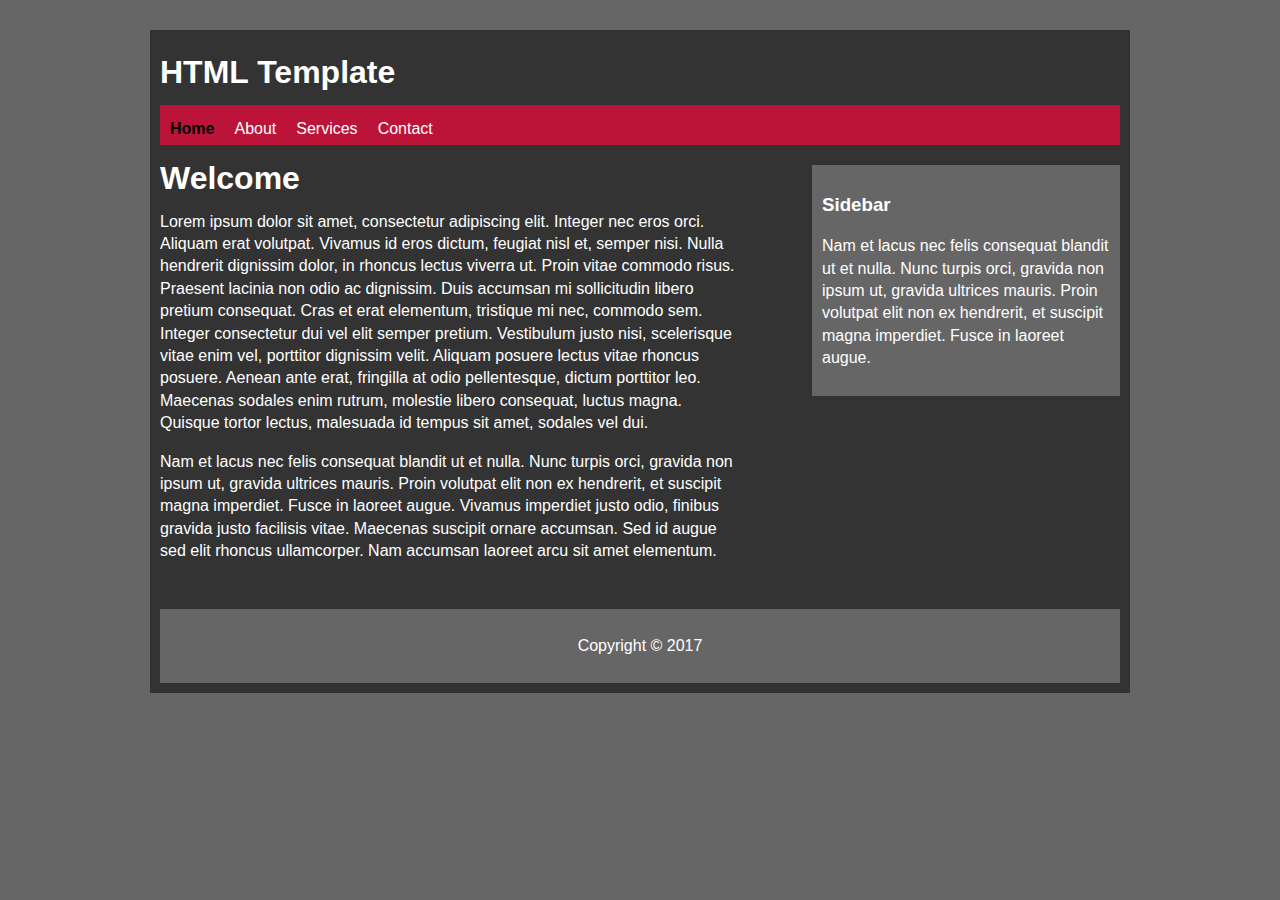
<file: index.html>
<!DOCTYPE html>
<html>
	<head>
		<title>Home | Simple HTML Template</title>
		<link rel="stylesheet" href="style.css">
	</head>
	<body>
		<div id="container">
			<div id="header">
				<h1>HTML Template</h1>
			</div>

			<div id="nav">
				<ul>
					<li><a class="active" href="index.html">Home</a></li>
					<li><a href="about.html">About</a></li>
					<li><a href="services.html">Services</a></li>
					<li><a href="contact.html">Contact</a></li>
				</ul>
			</div>

			<div id="main">
				<h1>Welcome</h1>
				<p>Lorem ipsum dolor sit amet, consectetur adipiscing elit. Integer nec eros orci. Aliquam erat volutpat. Vivamus id eros dictum, feugiat nisl et, semper nisi. Nulla hendrerit dignissim dolor, in rhoncus lectus viverra ut. Proin vitae commodo risus. Praesent lacinia non odio ac dignissim. Duis accumsan mi sollicitudin libero pretium consequat. Cras et erat elementum, tristique mi nec, commodo sem. Integer consectetur dui vel elit semper pretium. Vestibulum justo nisi, scelerisque vitae enim vel, porttitor dignissim velit. Aliquam posuere lectus vitae rhoncus posuere. Aenean ante erat, fringilla at odio pellentesque, dictum porttitor leo. Maecenas sodales enim rutrum, molestie libero consequat, luctus magna. Quisque tortor lectus, malesuada id tempus sit amet, sodales vel dui.</p>
				<p>
				Nam et lacus nec felis consequat blandit ut et nulla. Nunc turpis orci, gravida non ipsum ut, gravida ultrices mauris. Proin volutpat elit non ex hendrerit, et suscipit magna imperdiet. Fusce in laoreet augue. Vivamus imperdiet justo odio, finibus gravida justo facilisis vitae. Maecenas suscipit ornare accumsan. Sed id augue sed elit rhoncus ullamcorper. Nam accumsan laoreet arcu sit amet elementum.</p>
			</div>

			<div id="sidebar">
				<h3>Sidebar</h3>
				<p>
					Nam et lacus nec felis consequat blandit ut et nulla. Nunc turpis orci, gravida non ipsum ut, gravida ultrices mauris. Proin volutpat elit non ex hendrerit, et suscipit magna imperdiet. Fusce in laoreet augue.
				</p>
			</div>

			<div class="clr"></div>

			<div id="footer">
				<p>Copyright &copy; 2017</p>
			</div>
		</div>
	</body>
</html>
</file>
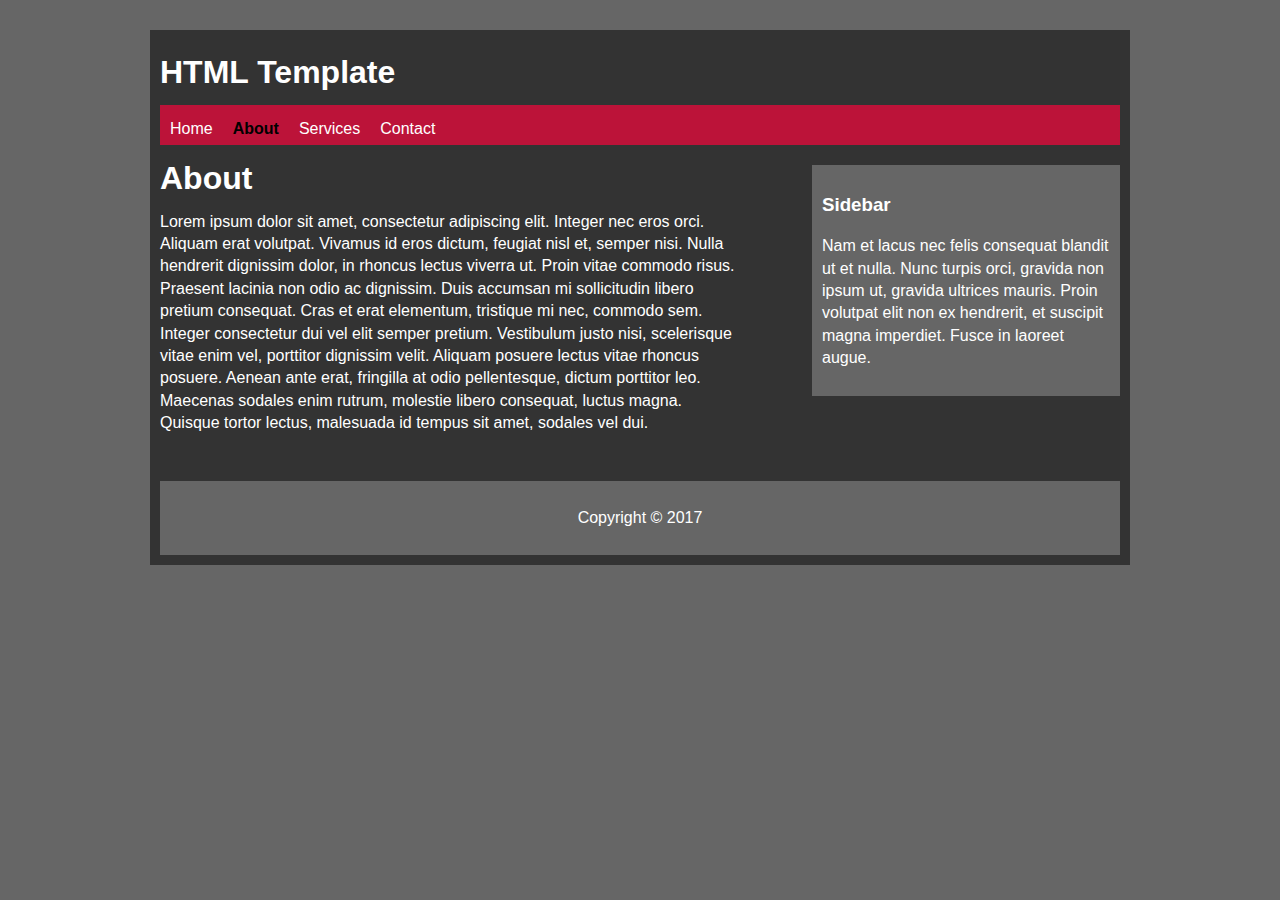
<file: about.html>
<!DOCTYPE html>
<html lang="en">
<html>
	<head>
		<meta charset="UTF-8">
		<title>About | Simple HTML Template</title>
		<link rel="stylesheet" href="style.css">
	</head>
	<body>
		<div id="container">
			<div id="header">
				<h1>HTML Template</h1>
			</div>

			<div id="nav">
				<ul>
					<li><a href="index.html">Home</a></li>
					<li><a class="active" href="about.html">About</a></li>
					<li><a href="services.html">Services</a></li>
					<li><a href="contact.html">Contact</a></li>
				</ul>
			</div>

			<div id="main">
				<h1>About</h1>
				<p>Lorem ipsum dolor sit amet, consectetur adipiscing elit. Integer nec eros orci. Aliquam erat volutpat. Vivamus id eros dictum, feugiat nisl et, semper nisi. Nulla hendrerit dignissim dolor, in rhoncus lectus viverra ut. Proin vitae commodo risus. Praesent lacinia non odio ac dignissim. Duis accumsan mi sollicitudin libero pretium consequat. Cras et erat elementum, tristique mi nec, commodo sem. Integer consectetur dui vel elit semper pretium. Vestibulum justo nisi, scelerisque vitae enim vel, porttitor dignissim velit. Aliquam posuere lectus vitae rhoncus posuere. Aenean ante erat, fringilla at odio pellentesque, dictum porttitor leo. Maecenas sodales enim rutrum, molestie libero consequat, luctus magna. Quisque tortor lectus, malesuada id tempus sit amet, sodales vel dui.</p>
			</div>

			<div id="sidebar">
				<h3>Sidebar</h3>
				<p>
					Nam et lacus nec felis consequat blandit ut et nulla. Nunc turpis orci, gravida non ipsum ut, gravida ultrices mauris. Proin volutpat elit non ex hendrerit, et suscipit magna imperdiet. Fusce in laoreet augue.
				</p>
			</div>

			<div class="clr"></div>

			<div id="footer">
				<p>Copyright &copy; 2017</p>
			</div>
		</div>
	</body>
</html>
</file>
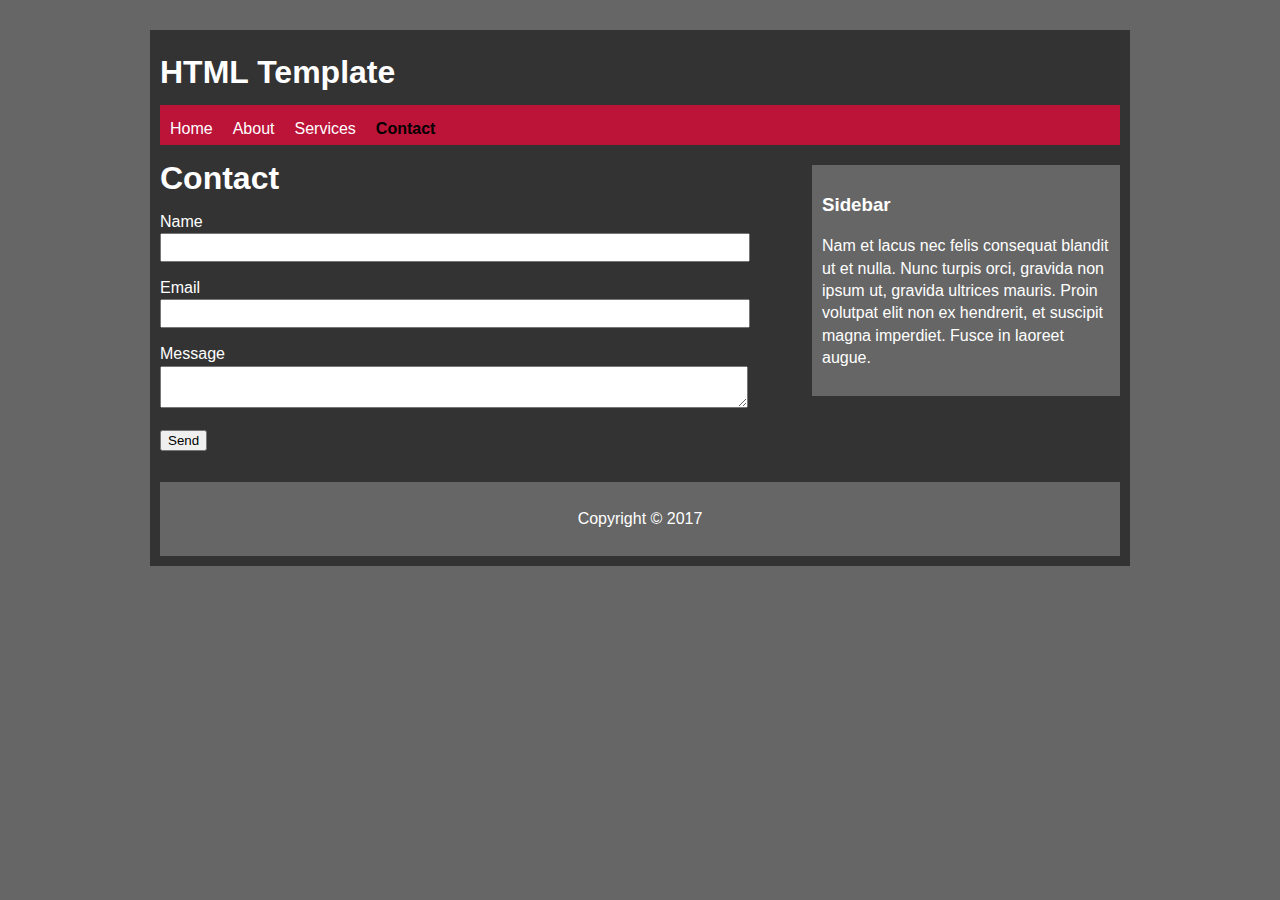
<file: contact.html>
<!DOCTYPE html>
<html>
	<head>
		<title>Contact | Simple HTML Template</title>
		<link rel="stylesheet" href="style.css">
	</head>
	<body>
		<div id="container">
			<div id="header">
				<h1>HTML Template</h1>
			</div>

			<div id="nav">
				<ul>
					<li><a href="index.html">Home</a></li>
					<li><a href="about.html">About</a></li>
					<li><a href="services.html">Services</a></li>
					<li><a class="active" href="contact.html">Contact</a></li>
				</ul>
			</div>

			<div id="main">
				<h1>Contact</h1>
				<form>
					<div>
						<label>Name</label><br>
						<input type="text" name="name">
					</div>
					<div>
						<label>Email</label><br>
						<input type="email" name="name">
					</div>
					<div>
						<label>Message</label><br>
						<textarea name="name"></textarea>
					</div>
					<button type="submit">Send</button>
				</form>
			</div>

			<div id="sidebar">
				<h3>Sidebar</h3>
				<p>
					Nam et lacus nec felis consequat blandit ut et nulla. Nunc turpis orci, gravida non ipsum ut, gravida ultrices mauris. Proin volutpat elit non ex hendrerit, et suscipit magna imperdiet. Fusce in laoreet augue.
				</p>
			</div>

			<div class="clr"></div>

			<div id="footer">
				<p>Copyright &copy; 2017</p>
			</div>
		</div>
	</body>
</html>
</file>
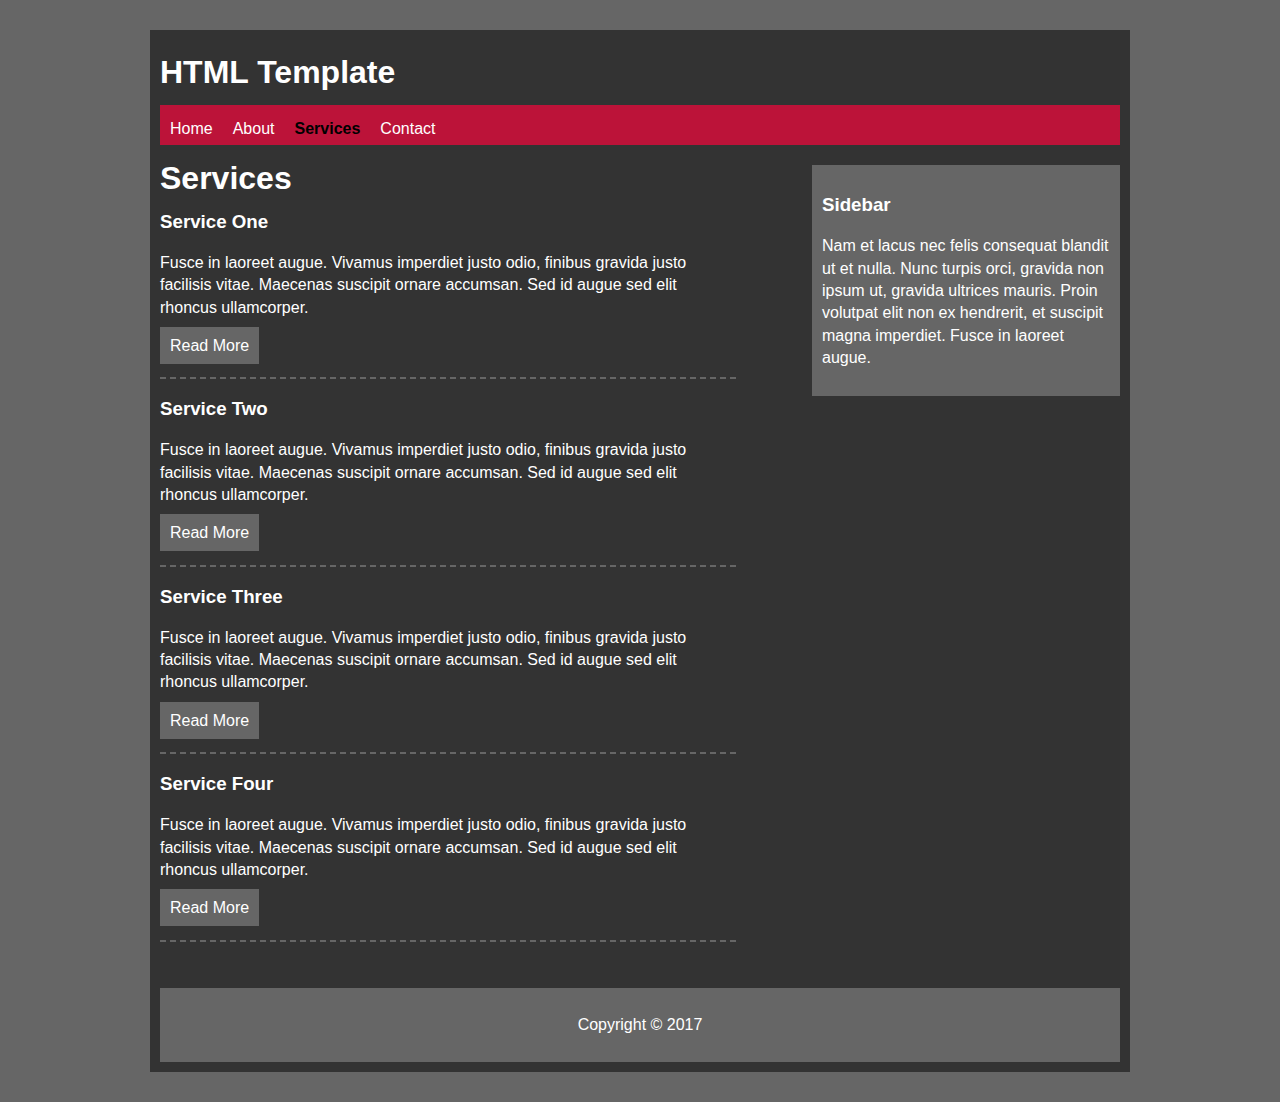
<file: services.html>
<!DOCTYPE html>
<html>
	<head>
		<title>Services | Simple HTML Template</title>
		<link rel="stylesheet" href="style.css">
	</head>
	<body>
		<div id="container">
			<div id="header">
				<h1>HTML Template</h1>
			</div>

			<div id="nav">
				<ul>
					<li><a href="index.html">Home</a></li>
					<li><a href="about.html">About</a></li>
					<li><a class="active" href="services.html">Services</a></li>
					<li><a href="contact.html">Contact</a></li>
				</ul>
			</div>

			<div id="main">
				<h1>Services</h1>
				<ul class="services">
					<li>
						<h3>Service One</h3>
						<p>Fusce in laoreet augue. Vivamus imperdiet justo odio, finibus gravida justo facilisis vitae. Maecenas suscipit ornare accumsan. Sed id augue sed elit rhoncus ullamcorper.</p>
						<a href="#">Read More</a>
					</li>
					<li>
						<h3>Service Two</h3>
						<p>Fusce in laoreet augue. Vivamus imperdiet justo odio, finibus gravida justo facilisis vitae. Maecenas suscipit ornare accumsan. Sed id augue sed elit rhoncus ullamcorper.</p>
						<a href="#">Read More</a>
					</li>
					<li>
						<h3>Service Three</h3>
						<p>Fusce in laoreet augue. Vivamus imperdiet justo odio, finibus gravida justo facilisis vitae. Maecenas suscipit ornare accumsan. Sed id augue sed elit rhoncus ullamcorper.</p>
						<a href="#">Read More</a>
					</li>
					<li>
						<h3>Service Four</h3>
						<p>Fusce in laoreet augue. Vivamus imperdiet justo odio, finibus gravida justo facilisis vitae. Maecenas suscipit ornare accumsan. Sed id augue sed elit rhoncus ullamcorper.</p>
						<a href="#">Read More</a>
					</li>
				</ul>
			</div>

			<div id="sidebar">
				<h3>Sidebar</h3>
				<p>
					Nam et lacus nec felis consequat blandit ut et nulla. Nunc turpis orci, gravida non ipsum ut, gravida ultrices mauris. Proin volutpat elit non ex hendrerit, et suscipit magna imperdiet. Fusce in laoreet augue.
				</p>
			</div>

			<div class="clr"></div>

			<div id="footer">
				<p>Copyright &copy; 2017</p>
			</div>
		</div>
	</body>
</html>
</file>
<file: style.css>
body{
	background:#666;
	color:#fff;
	font-family:arial;
	line-height:1.4em;
}

a{
	color:#fff;
	text-decoration:none;
}

ul{
	padding:0;
}

.clr{
	clear:both;
}

#container{
	background: #333;
	width:960px;
	margin:30px auto;
	overflow:hidden;
	padding:10px;
}

#nav{
	height:40px;
	background:#bc1339;
}

#nav ul{
	padding-top:13px;
	padding-left:10px;
}

#nav li{
	list-style:none;
	float:left;
	padding-right:20px;
}

#nav .active{
	font-weight: bold;
	color:#000;
}

#main{
	float:left;
	width:60%;
}

#sidebar{
	float:right;
	width:30%;
	background:#666;
	margin-top:20px;
	padding:10px;
}

#footer{
	text-align: center;
	padding:10px;
	background:#666;
	margin-top:30px;
}

.services li{
	border-bottom:2px #666 dashed;
	padding-bottom:20px;
}

.services a{
	background:#666;
	padding:10px;
}

input, textarea{
	width:100%;
	padding:5px;
	margin-bottom:15px;
}
</file>
